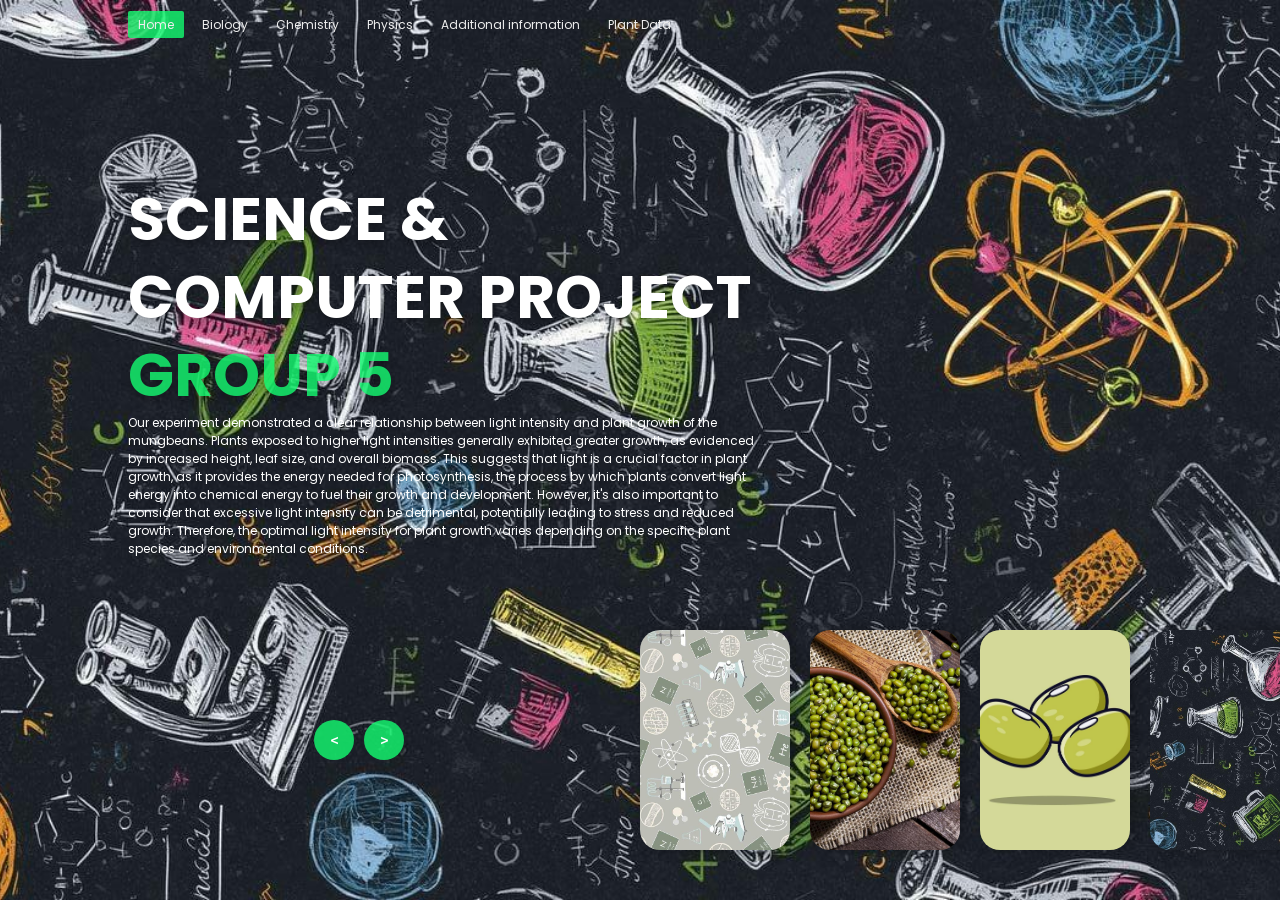
<file: index.html>
<!DOCTYPE html>
<html lang="en">
<head>
    <meta charset="UTF-8">
    <meta name="viewport" content="width=device-width, initial-scale=1.0">
    <title>Image Slider</title>
    <link rel="stylesheet" href="index.css">
</head>
<body>

    <header>
        <nav>
            <a href="index.html" class="active">Home</a>
            <a href="Biology.html">Biology</a>
            <a href="Chemistry.html">Chemistry</a>
            <a href="Physics.html">Physics</a>
            <a href="additional.html">Additional information</a>
            <a href="About.html">Plant Data</a>
        </nav>
    </header>


    
    <div class="slider">


        <div class="list">

            <div class="item">
                <img src="firstpage.jpeg" alt="">

                <div class="content">
                    <div class="title">SCIENCE & COMPUTER PROJECT</div>
                    <div class="type">GROUP 5</div>
                    <div class="description">
                        Our experiment demonstrated a clear relationship between light intensity and plant growth of the mungbeans. Plants exposed to higher light intensities generally exhibited greater growth, as evidenced by increased height, leaf size, and overall biomass. This suggests that light is a crucial factor in plant growth, as it provides the energy needed for photosynthesis, the process by which plants convert light energy into chemical energy to fuel their growth and development. However, it's also important to consider that excessive light intensity can be detrimental, potentially leading to stress and reduced growth. Therefore, the optimal light intensity for plant growth varies depending on the specific plant species and environmental conditions.
                    </div>
                    
                </div>
            </div>

            <div class="item">
                <img src="2ndpage.jpeg" alt="">

                <div class="content">
                    <div class="title">GROUP</div>
                    <div class="type">MEMBERS</div>
                    <div class="description">
                        <b>-RICHELLE</b>
                        <br>
                        <b>-LUCIA</b>
                        <br>
                        <B>-ABRIANNA</B>
                        <br>
                        <B>-KENNETH</B>
                        <br>
                        <B>-JAYMEE</B>
                    </div>
                    
                </div>
            </div>

            <div class="item">
                <img src="beansback.jpeg" alt="">

                <div class="content">
                    <div class="title">FUN FACTS</div>
                    <div class="type">ABOUT MUNG BEANS</div>
                    <div class="description">
                        <b>-They’re ancient</b>: Mung beans have been cultivated for over 4,000 years, especially in places like India and China.
                        <br>
                        <b>-They can sprout fast</b>: Give them water and warmth, and boom—sprouts in just 2–3 days.
                        <br>
                        <b>-They’re protein-packed</b>: Great plant-based protein source, which is why vegetarians love them.
                        <br>
                        <b>-Super easy to grow</b>: You can literally grow them in a jar at home with just water and sunlight.
                    </div>
                    
                </div>
            </div>

            <div class="item">
                <img src="ya.jpeg" alt="">

                <div class="content">
                    <div class="title">SCIENCE</div>
                    <div class="type">JOKE</div>
                    <div class="description">
                        Why did the biologist break up with the physicist?
<br>
Because there was no chemistry!
<br>

*   <b>Light Intensity</b>: Think of light as the "energy input" in your mung bean experiment. Just like a good relationship needs energy, your plants need light to grow.
<br>
*   <b>Mung Beans</b>: These are your little "scientists" in this experiment, working hard to use that light energy.
<br>
*   <b>Growth</b>: This is the "chemistry" you're looking for – how well the plants are "reacting" to the light!
<br>
Here's how it all fits together:
<br>
*  We investigated how different amounts of light (different "energy inputs") affect the growth of our mung beans.
<br>
*   If the light intensity is too low (like a weak connection), the plants might not grow much.
<br>
*   If the light intensity is just right (like a strong, healthy relationship), the plants will thrive!
<br>
*   If the light intensity is too high (like an overwhelming relationship), the plants could get stressed or damaged.
<br>

So, our experiment is all about finding the "sweet spot" of light intensity where our mung beans have the best "chemistry" and grow the most!
                    </div>
                   
                </div>
            </div>

        </div>


        <div class="thumbnail">

            <div class="item">
                <img src="firstpage.jpeg" alt="">
            </div>
            <div class="item">
                <img src="lol.jpeg" alt="">
            </div>
            <div class="item">
                <img src="BEANS1.jpeg" alt="">
            </div>
            <div class="item">
                <img src="ya2.jpeg" alt="">
            </div>

        </div>


        <div class="nextPrevArrows">
            <button class="prev"> < </button>
            <button class="next"> > </button>
        </div>


    </div>





    <script src="index.js"></script>
</body>
</html>
</file>
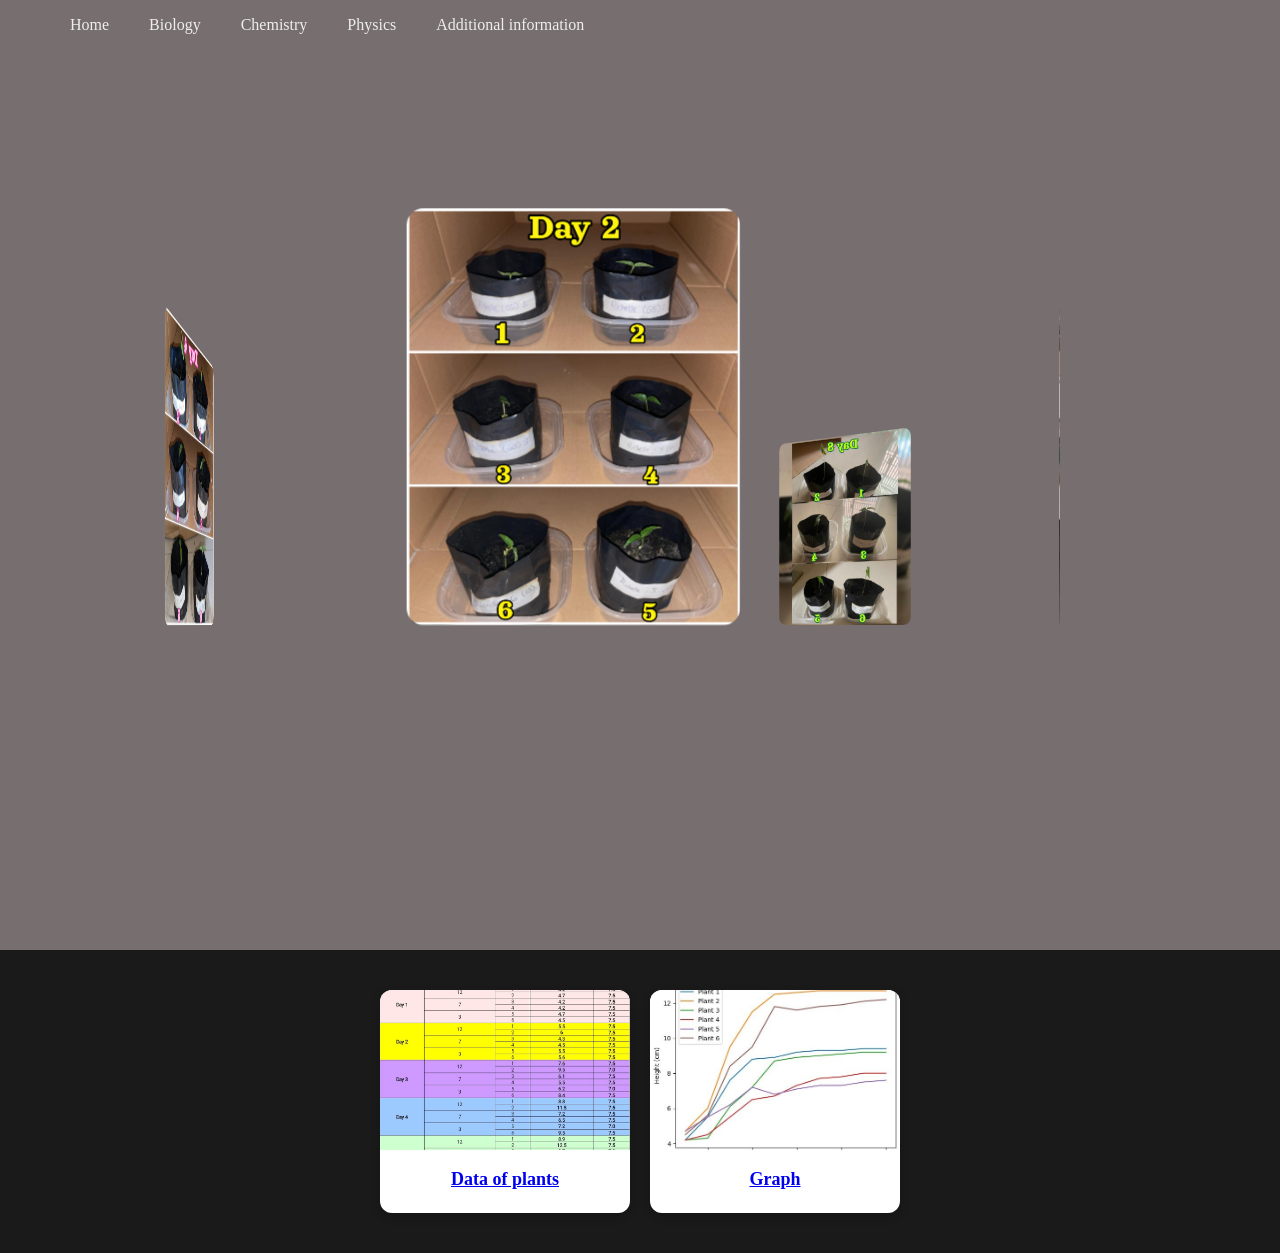
<file: About.html>
<!DOCTYPE html>
<html lang="en">
<head>
  <meta charset="UTF-8">
  <title>3D Slider</title>
  <link rel="stylesheet" href="About.css">
</head>
<body>
  <header>
    <nav>
            <a href="index.html">Home</a>
            <a href="Biology.html">Biology</a>
            <a href="Chemistry.html">Chemistry</a>
            <a href="Physics.html">Physics</a>
             <a href="additional.html">Additional information</a>
        </nav>
  </header>

<section class="banner">
  <div class="slider" style="--quantity: 5">
    
    <div class="item" style="--position: 1">
      <img src="day2.jpeg">
    </div>
    <div class="item" style="--position: 2">
      <img src="day10.jpeg">
    </div>
    <div class="item" style="--position: 3">
      <img src="day8.jpeg">
    </div>
    <div class="item" style="--position: 4">
      <img src="day6.jpeg">
    </div>
    <div class="item" style="--position: 5">
      <img src="day4.jpeg">
    </div>
    

  </div>
</section>
<section class="bottom-gallery">
  <div class="gallery">

    <div class="card">
      <a href="https://docs.google.com/document/d/1CafbVnu4IGqDeQ1wzbrE7iTcFVF4P1mOdCFwM0YfckU/edit?usp=drivesdk" target="_blank">
      <img src="data1.png">
      <div class="info">
         <h3>Data of plants</h3>
        <p></p>
      </div>
      </a>
    </div>


    <div class="card">
       <a href="https://docs.google.com/document/d/1Cr7hhtXQ7NorzaBBvjS-HbQZYv6EbMeXHi_qbSSNMK4/edit?usp=drivesdk" target="_blank">
      <img src="graphy.jpeg">
      <div class="info">
        <h3>Graph</h3>
        <p></p>
      </div>
    </a>
    </div>

  </div>
</section>

</body>
</html>
</file>
<file: index.css>
@import url('https://fonts.googleapis.com/css2?family=Poppins:ital,wght@0,100;0,200;0,300;0,400;0,500;0,600;0,700;0,800;0,900;1,100;1,200;1,300;1,400;1,500;1,600;1,700;1,800;1,900&display=swap');

body{
    margin: 0;
    background-color: #000;
    color: #eee;
    font-family: Poppins;
    font-size: 12px;
}

a{
    text-decoration: none;
}

header{
    width: 1140px;
    max-width: 80%;
    margin: auto;
    height: 50px;
    display: flex;
    align-items: center;
    position: relative;
    z-index: 100;
}

header a{
    color: #eee;
    margin-right: 5px;
    padding: 5px 10px;
    transition: 0.2s;
}

a.active{
    background: #14ff72cb;
    border-radius: 2px;
}

header a:hover{
    background: #14ff72cb;
    border-radius: 2px;
}


/* slider section  */

.slider{
    height: 100vh;
    margin-top: -50px;
    width: 100vw;
    overflow: hidden;
    position: relative;
}
.slider .list .item{
    width: 100%;
    height: 100%;
    position: absolute;
    inset: 0 0 0 0;
}
.slider .list .item img{
    width: 100%;
    height: 100%;
    object-fit: cover;
}
.slider .list .item .content{
    position: absolute;
    top: 20%;
    width: 1140px;
    max-width: 80%;
    left: 50%;
    transform: translateX(-50%);
    padding-right: 30%;
    box-sizing: border-box;
    color: #fff;
    text-shadow: 0 5px 10px #0004;
}

.slider .list .item .content .title,
.slider .list .item .content .type{
    font-size: 5em;
    font-weight: bold;
    line-height: 1.3em;
}
.slider .list .item .type{
    color: #14ff72cb;
}
.slider .list .item .button{
    display: grid;
    grid-template-columns: repeat(2, 130px);
    grid-template-rows: 40px;
    gap: 5px;
    margin-top: 20px;
}
.slider .list .item .button button{
    border: none;
    background-color: #eee;
    font-family: Poppins;
    font-weight: 500;
    cursor: pointer;
    transition: 0.4s;
    letter-spacing: 2px;
}


.slider .list .item .button button:hover{
    letter-spacing: 3px;
}
.slider .list .item .button button:nth-child(2){
    background-color: transparent;
    border: 1px solid #fff;
    color: #eee;
}





/* Thumbnail Section  */
.thumbnail{
    position: absolute;
    bottom: 50px;
    left: 50%;
    width: max-content;
    z-index: 100;
    display: flex;
    gap: 20px;
}

.thumbnail .item{
    width: 150px;
    height: 220px;
    flex-shrink: 0;
    position: relative;
}

.thumbnail .item img{
    width: 100%;
    height: 100%;
    object-fit: cover;
    border-radius: 20px;
    box-shadow: 5px 0 15px rgba(0, 0, 0, 0.3);
}


/* nextPrevArrows Section  */
.nextPrevArrows{
    position: absolute;
    top: 80%;
    right: 52%;
    z-index: 100;
    width: 300px;
    max-width: 30%;
    display: flex;
    gap: 10px;
    align-items: center;
}
.nextPrevArrows button{
    width: 40px;
    height: 40px;
    border-radius: 50%;
    background-color: #14ff72cb;
    border: none;
    color: #fff;
    font-family: monospace;
    font-weight: bold;
    transition: .5s;
    cursor: pointer;
}
.nextPrevArrows button:hover{
    background-color: #fff;
    color: #000;
}

/* Animation Part */
.slider .list .item:nth-child(1){
    z-index: 1;
}


/* animation text in first item */
.slider .list .item:nth-child(1) .content .title,
.slider .list .item:nth-child(1) .content .type,
.slider .list .item:nth-child(1) .content .description,
.slider .list .item:nth-child(1) .content .buttons
{
    transform: translateY(50px);
    filter: blur(20px);
    opacity: 0;
    animation: showContent .5s 1s linear 1 forwards;
}
@keyframes showContent{
    to{
        transform: translateY(0px);
        filter: blur(0px);
        opacity: 1;
    }
}
.slider .list .item:nth-child(1) .content .title{
    animation-delay: 0.4s !important;
}
.slider .list .item:nth-child(1) .content .type{
    animation-delay: 0.6s !important;
}
.slider .list .item:nth-child(1) .content .description{
    animation-delay: 0.8s !important;
}
.slider .list .item:nth-child(1) .content .buttons{
    animation-delay: 1s !important;
}




/* Animation for next button click */
.slider.next .list .item:nth-child(1) img{
    width: 150px;
    height: 220px;
    position: absolute;
    bottom: 50px;
    left: 50%;
    border-radius: 30px;
    animation: showImage .5s linear 1 forwards;
}

@keyframes showImage{
    to{
        bottom: 0;
        left: 0;
        width: 100%;
        height: 100%;
        border-radius: 0;
    }
}

.slider.next .thumbnail .item:nth-last-child(1){
    overflow: hidden;
    animation: showThumbnail .5s linear 1 forwards;
}
.slider.prev .list .item img{
    z-index: 100;
}


@keyframes showThumbnail{
    from{
        width: 0;
        opacity: 0;
    }
}


.slider.next .thumbnail{
    animation: effectNext .5s linear 1 forwards;
}

@keyframes effectNext{
    from{
        transform: translateX(150px);
    }
}



/* Animation for prev button click */
.slider.prev .list .item:nth-child(2){
    z-index: 2;
}

.slider.prev .list .item:nth-child(2) img{
    animation: outFrame 0.5s linear 1 forwards;
    position: absolute;
    bottom: 0;
    left: 0;
}
@keyframes outFrame{
    to{
        width: 150px;
        height: 220px;
        bottom: 50px;
        left: 50%;
        border-radius: 20px;
    }
}

.slider.prev .thumbnail .item:nth-child(1){
    overflow: hidden;
    opacity: 0;
    animation: showThumbnail .5s linear 1 forwards;
}
.slider.next .nextPrevArrows button,
.slider.prev .nextPrevArrows button{
    pointer-events: none;
}


.slider.prev .list .item:nth-child(2) .content .title,
.slider.prev .list .item:nth-child(2) .content .type,
.slider.prev .list .item:nth-child(2) .content .description,
.slider.prev .list .item:nth-child(2) .content .buttons
{
    animation: contentOut 1.5s linear 1 forwards!important;
}

@keyframes contentOut{
    to{
        transform: translateY(-150px);
        filter: blur(20px);
        opacity: 0;
    }
}
@media screen and (max-width: 678px) {
    .slider .list .item .content{
        padding-right: 0;
    }
    .slider .list .item .content .title{
        font-size: 50px;
    }
}
</file>
<file: About.css>
* {
  margin: 0;
  padding: 0;
  box-sizing: border-box;
}

body {
  background: #675f5fe4;
}

.banner {
  width: 100%;
  height: 100vh;
  overflow: hidden;
  position: relative;
}

.slider {
  position: absolute;
  top: 50%;
  left: 50%;

  width: 200px;
  height: 250px;

  transform-style: preserve-3d;
  transform: perspective(1000px) translate(-50%, -50%);
  animation: autoRun 20s linear infinite;
}

@keyframes autoRun {
  from {
    transform: perspective(1000px) rotateY(0deg) translate(-50%, -50%);
  }
  to {
    transform: perspective(1000px) rotateY(360deg) translate(-50%, -50%);
  }
}

.item {
  position: absolute;
  inset: 0;

  transform:
    rotateY(calc((var(--position) - 1) * (360deg / var(--quantity))))
    translateZ(400px);
}

.item img {
  width: 100%;
  height: 100%;
  object-fit: cover;
  border-radius: 10px;
}
header{
    width: 1140px;
    max-width: 90%;
    margin: auto;
    height: 50px;
    display: flex;
    justify-content: space-between;
    align-items: center;
    position: relative;
    z-index: 100;
}
header nav{
    display: flex;
    gap: 40px;
}
header nav a{
    text-decoration: none;
    color: #eee;
    font-weight: 500;
}
.bottom-gallery {
  padding: 40px;
  background: #1b1a1a;
}

.gallery {
  display: grid;
  grid-template-columns: repeat(auto-fit, minmax(200px, 1fr));
  gap: 15px;
}

.gallery {
  display: flex;
  gap: 20px;
  justify-content: center;
  flex-wrap: wrap;
}

.card {
  width: 250px;
  background: white;
  border-radius: 12px;
  overflow: hidden;
  box-shadow: 0 4px 10px rgba(0,0,0,0.2);
  transition: 0.3s;
}

.card:hover {
  transform: translateY(-5px);
}

.card img {
  width: 100%;
  height: 160px;
  object-fit: cover;
}

.info {
  padding: 15px;
  text-align: center;
}

.info h3 {
  margin-bottom: 8px;
  font-size: 18px;
}

.info p {
  font-size: 14px;
  color: #555;
}
</file>
